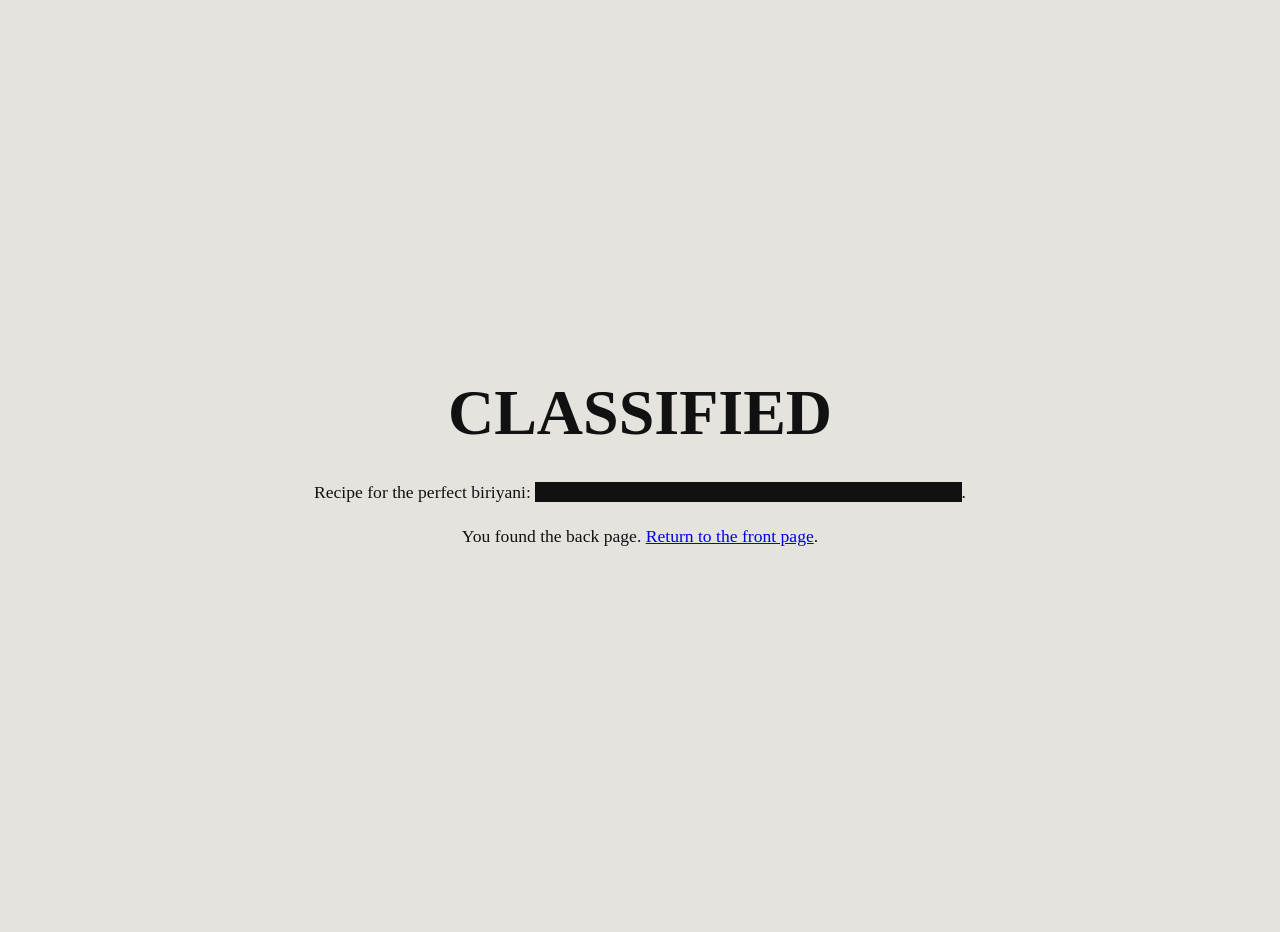
<file: public/secret.html>
<!DOCTYPE html>
<html lang="en"><head><meta charset="UTF-8"><meta name="viewport" content="width=device-width, initial-scale=1">
<title>Back Page — The Kataria Chronicle</title>
<style>body{margin:0;min-height:100vh;display:grid;place-items:center;background:#e4e3dd;color:#111;font:1.1rem/1.5 Georgia,serif;padding:1rem;text-align:center}
h1{font-size:clamp(2rem,8vw,4rem);margin:0 0 .5rem}.r{background:#111;color:#111;padding:0 .3em}.r:hover,.r:focus{color:#e4e3dd}
@media(prefers-color-scheme:dark){body{background:#131415;color:#e4e3dd}.r{background:#e4e3dd;color:#e4e3dd}.r:hover,.r:focus{color:#131415}}</style></head>
<body><main><h1>CLASSIFIED</h1>
<p>Recipe for the perfect biriyani: <span class="r" tabindex="0">marinate overnight, dum for 40 minutes, never open the lid</span>.</p>
<p>You found the back page. <a href="./">Return to the front page</a>.</p></main></body></html>
</file>
